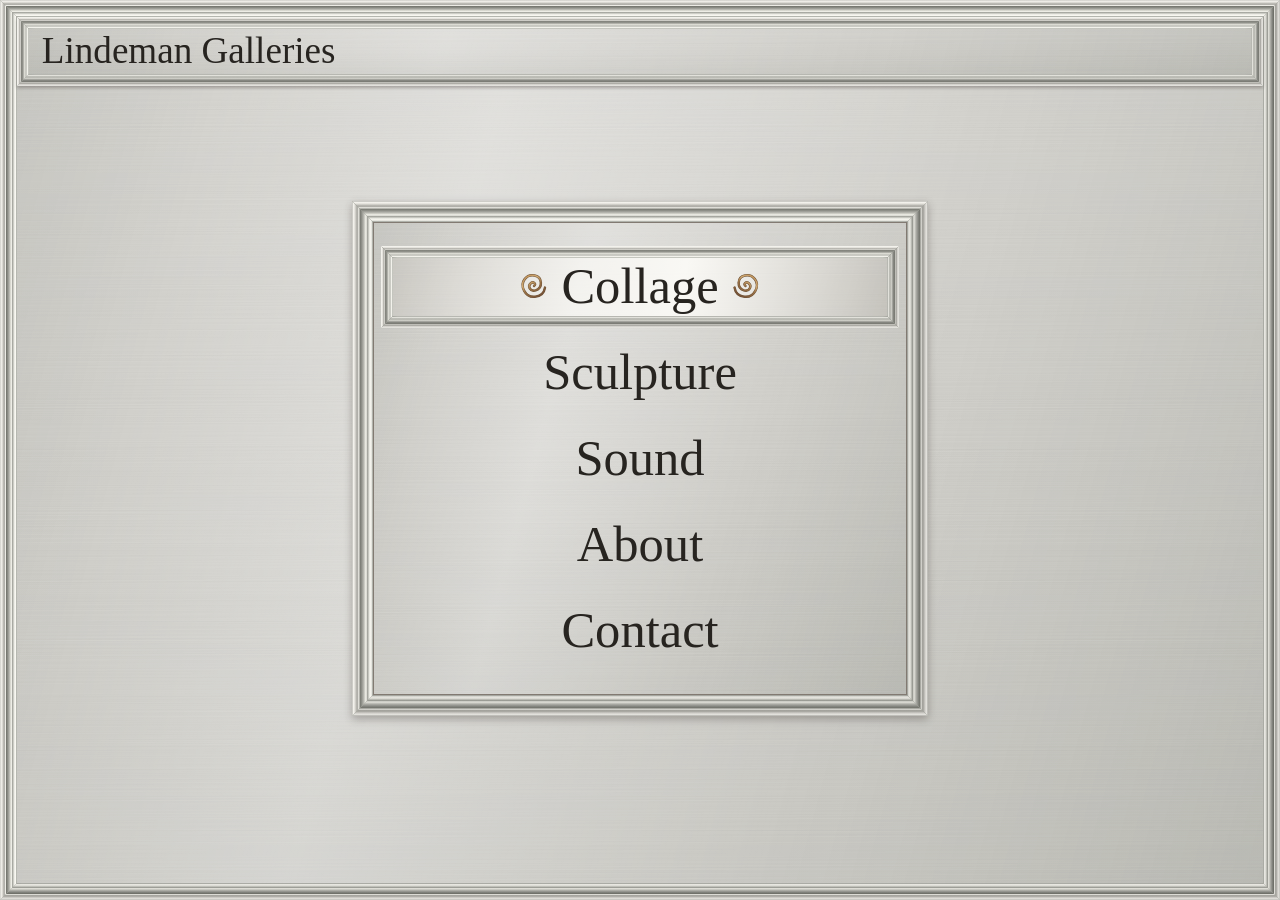
<file: index.html>
<!doctype html>
<html lang="en">
<head>
  <meta charset="utf-8">
  <meta name="viewport" content="width=device-width, initial-scale=1">
  <title>Lindeman Galleries</title>
  <link rel="stylesheet" href="assets/metal.css">
</head>
<body class="window">
<header class="title-bar">Lindeman Galleries</header>
  <main class="stage">
    <nav class="menu" aria-label="Gallery sections">
      <ul>
        <li><a href="collage.html"><img src="assets/pewter/selector-collage.svg" alt=""><span>Collage</span><img src="assets/pewter/selector-collage.svg" alt=""></a></li>
        <li><a href="sculpture.html"><img src="assets/pewter/selector-sculpture.svg" alt=""><span>Sculpture</span><img src="assets/pewter/selector-sculpture.svg" alt=""></a></li>
        <li><a href="sound.html"><img src="assets/pewter/selector-sound.svg" alt=""><span>Sound</span><img src="assets/pewter/selector-sound.svg" alt=""></a></li>
        <li><a href="about.html"><img src="assets/pewter/selector-about.svg" alt=""><span>About</span><img src="assets/pewter/selector-about.svg" alt=""></a></li>
        <li><a href="contact.html"><img src="assets/pewter/selector-contact.svg" alt=""><span>Contact</span><img src="assets/pewter/selector-contact.svg" alt=""></a></li>
      </ul>
    </nav>
  </main>
</body>
</html>
</file>
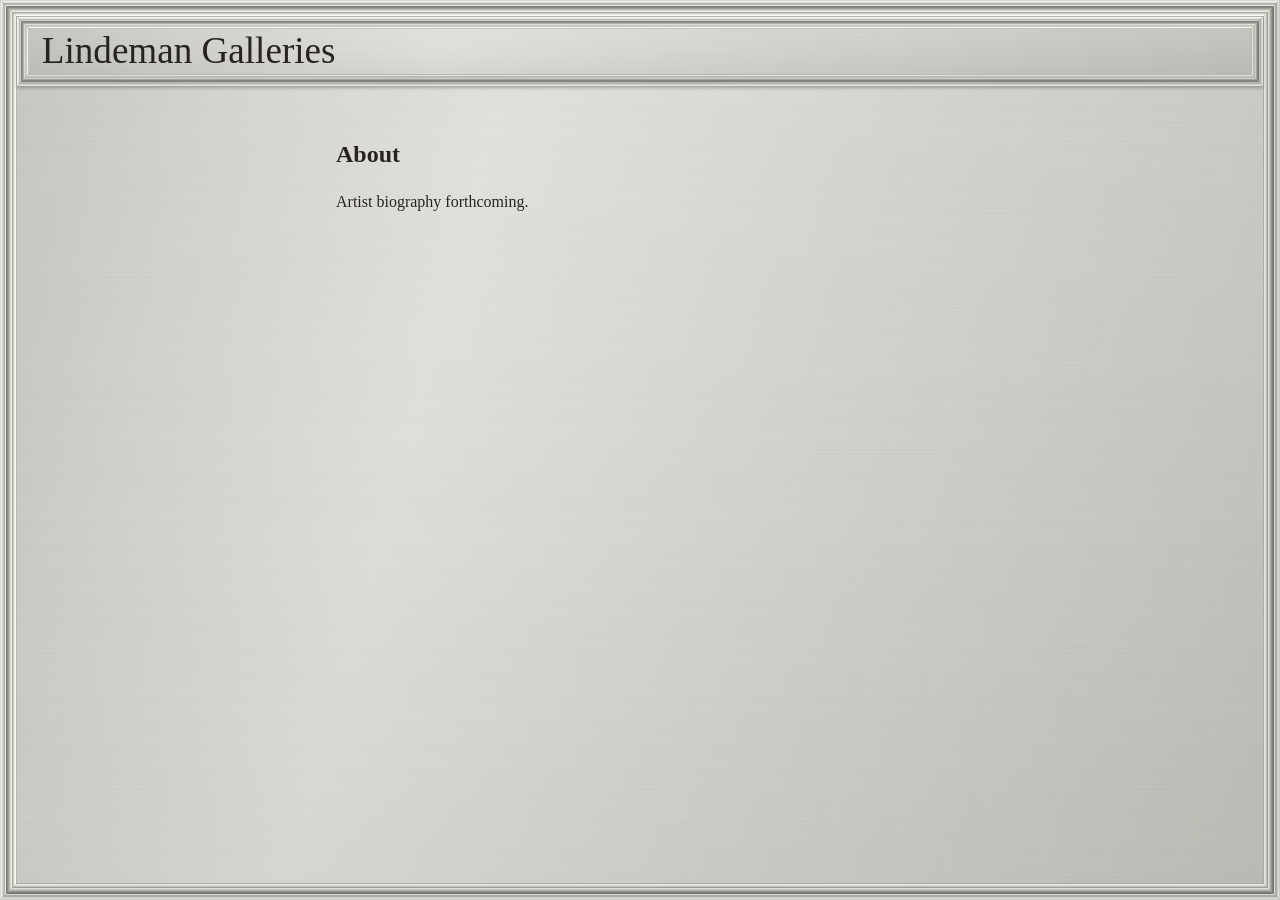
<file: about.html>
<!doctype html>
<html lang="en">
<head>
  <meta charset="utf-8">
  <meta name="viewport" content="width=device-width, initial-scale=1">
  <title>About | Lindeman Galleries</title>
  <link rel="stylesheet" href="assets/metal.css">
</head>
<body class="window">
  <header class="title-bar"><a href="index.html">Lindeman Galleries</a></header>
  <main class="stage">
    <section class="section-copy">
      <h1>About</h1>
      <p>Artist biography forthcoming.</p>
    </section>
  </main>
</body>
</html>
</file>
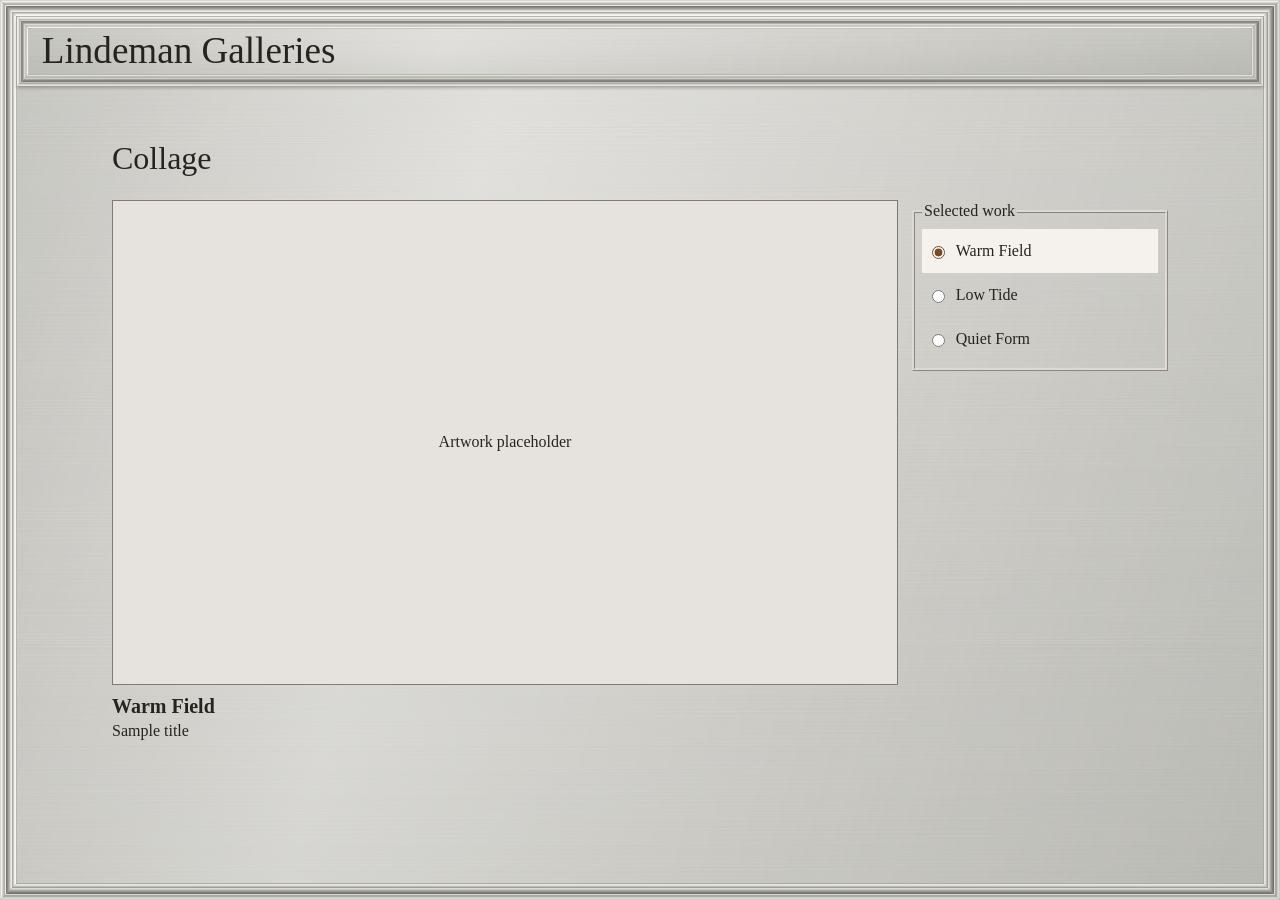
<file: collage.html>
<!doctype html>
<html lang="en">
<head>
  <meta charset="utf-8">
  <meta name="viewport" content="width=device-width, initial-scale=1">
  <title>Collage | Lindeman Galleries</title>
  <link rel="stylesheet" href="assets/metal.css">
</head>
<body class="window">
  <header class="title-bar"><a href="index.html">Lindeman Galleries</a></header>
  <main class="collage-page">
    <h1>Collage</h1>
    <div class="collage">
      <fieldset class="work-list">
        <legend>Selected work</legend>
        <label><input type="radio" name="work" id="warm-field" aria-controls="preview-warm-field" checked> Warm Field</label>
        <label><input type="radio" name="work" id="low-tide" aria-controls="preview-low-tide"> Low Tide</label>
        <label><input type="radio" name="work" id="quiet-form" aria-controls="preview-quiet-form"> Quiet Form</label>
      </fieldset>
      <div class="work-preview" aria-live="polite">
        <!-- Replace each placeholder with an image using class="work-art",
             src pointing to a web-sized copy, and descriptive alt text. -->
        <figure id="preview-warm-field">
          <p class="work-art">Artwork placeholder</p>
          <figcaption><strong>Warm Field</strong><br>Sample title</figcaption>
        </figure>
        <figure id="preview-low-tide">
          <p class="work-art">Artwork placeholder</p>
          <figcaption><strong>Low Tide</strong><br>Sample title</figcaption>
        </figure>
        <figure id="preview-quiet-form">
          <p class="work-art">Artwork placeholder</p>
          <figcaption><strong>Quiet Form</strong><br>Sample title</figcaption>
        </figure>
      </div>
    </div>
  </main>
</body>
</html>
</file>
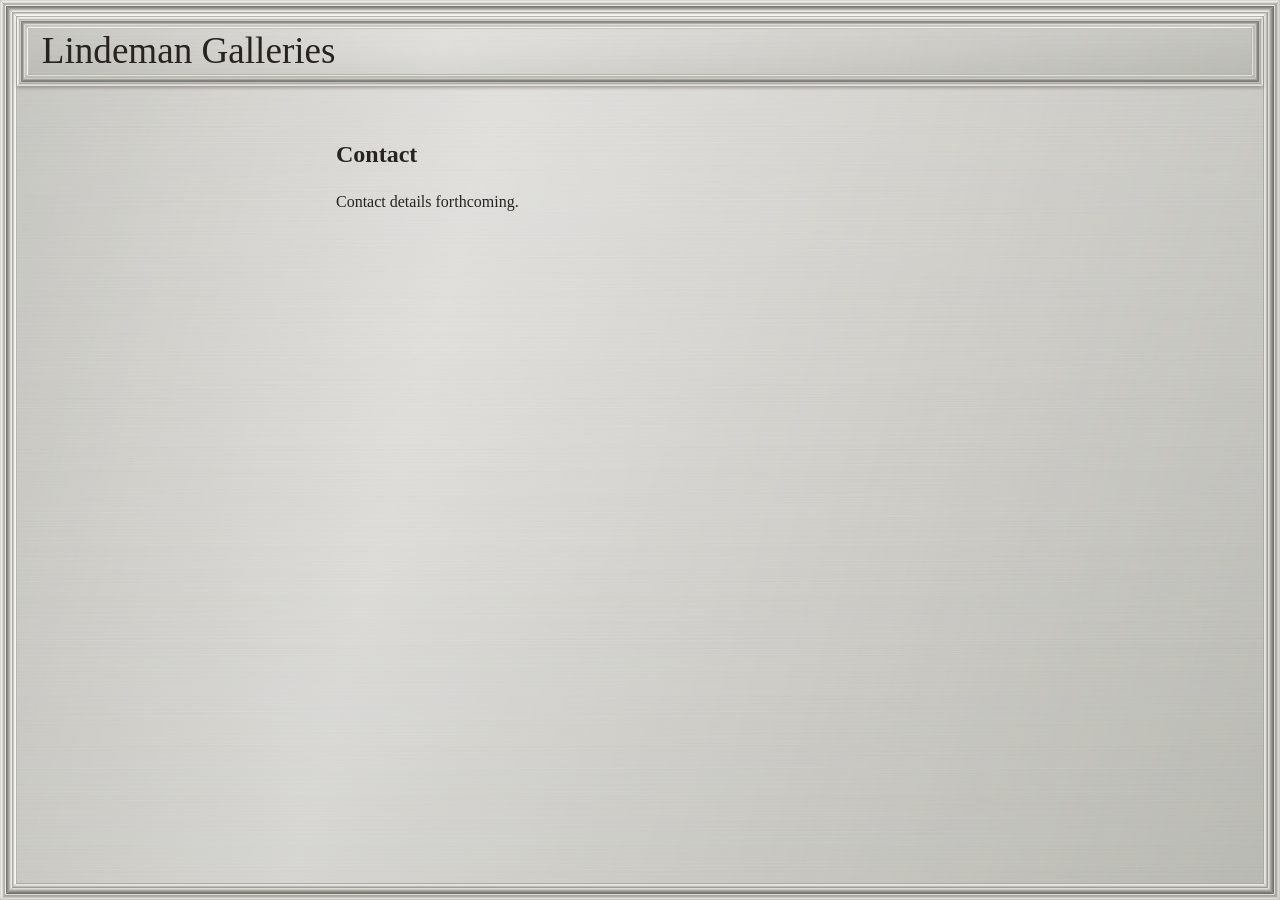
<file: contact.html>
<!doctype html>
<html lang="en">
<head>
  <meta charset="utf-8">
  <meta name="viewport" content="width=device-width, initial-scale=1">
  <title>Contact | Lindeman Galleries</title>
  <link rel="stylesheet" href="assets/metal.css">
</head>
<body class="window">
  <header class="title-bar"><a href="index.html">Lindeman Galleries</a></header>
  <main class="stage">
    <section class="section-copy">
      <h1>Contact</h1>
      <p>Contact details forthcoming.</p>
    </section>
  </main>
</body>
</html>
</file>
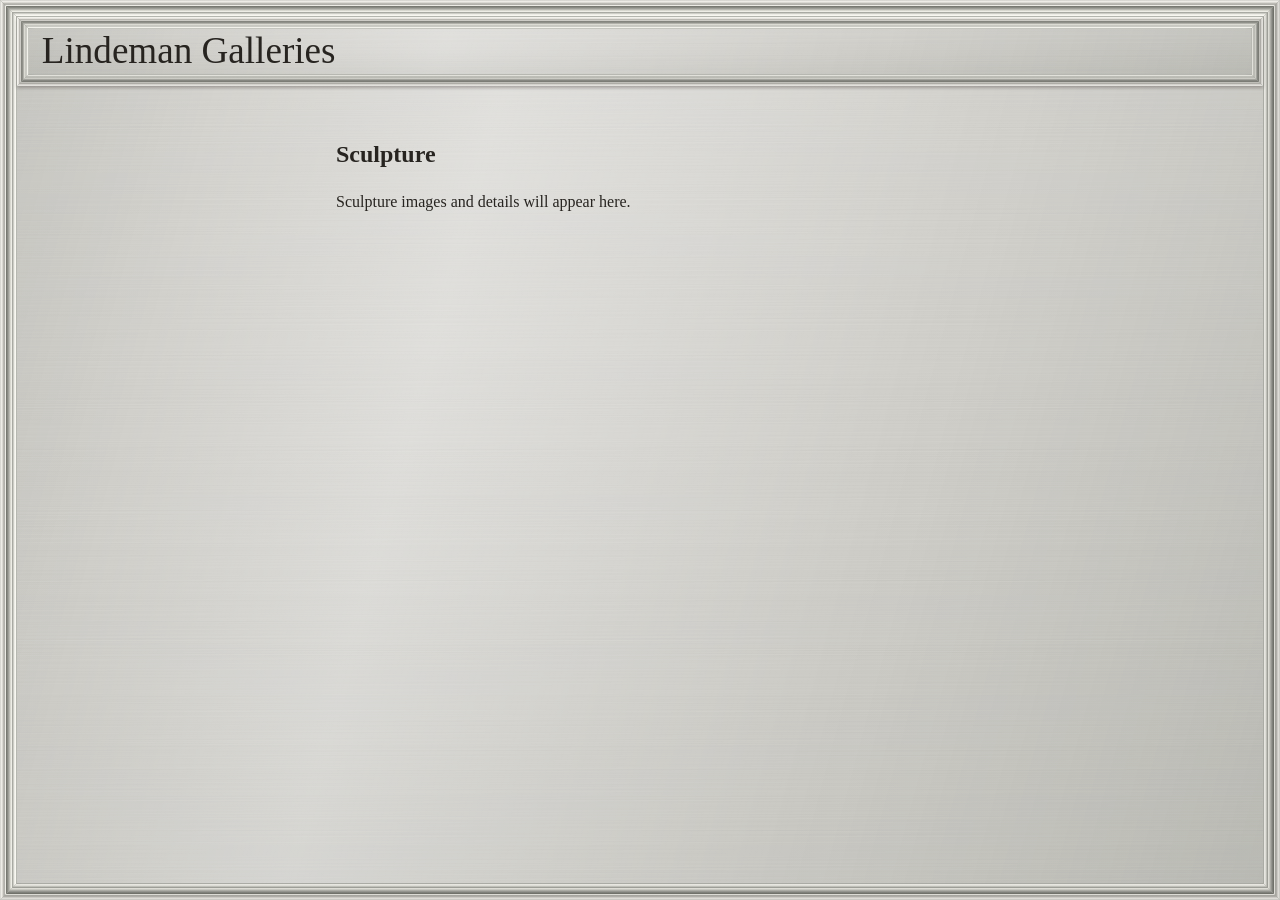
<file: sculpture.html>
<!doctype html>
<html lang="en">
<head>
  <meta charset="utf-8">
  <meta name="viewport" content="width=device-width, initial-scale=1">
  <title>Sculpture | Lindeman Galleries</title>
  <link rel="stylesheet" href="assets/metal.css">
</head>
<body class="window">
  <header class="title-bar"><a href="index.html">Lindeman Galleries</a></header>
  <main class="stage">
    <section class="section-copy">
      <h1>Sculpture</h1>
      <p>Sculpture images and details will appear here.</p>
    </section>
  </main>
</body>
</html>
</file>
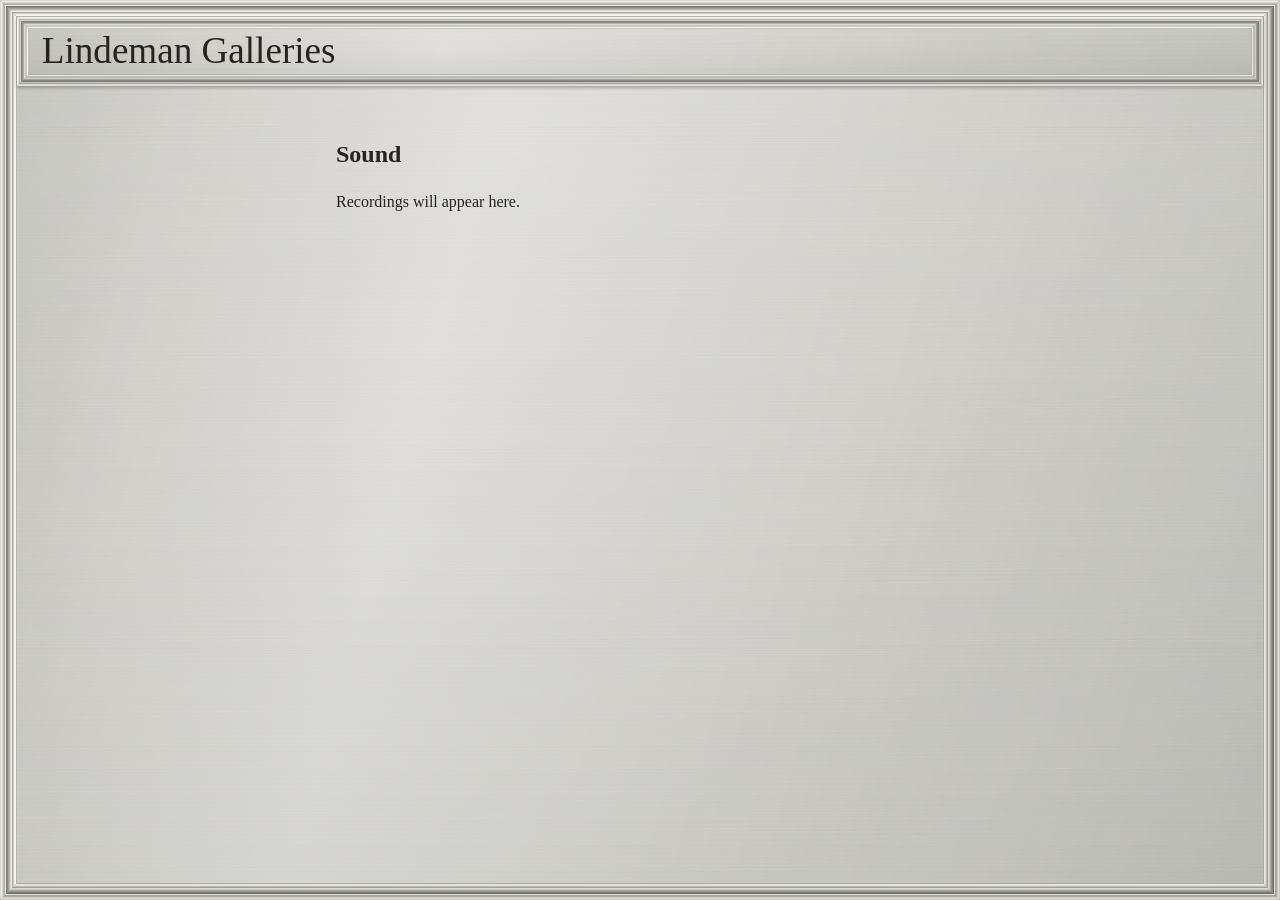
<file: sound.html>
<!doctype html>
<html lang="en">
<head>
  <meta charset="utf-8">
  <meta name="viewport" content="width=device-width, initial-scale=1">
  <title>Sound | Lindeman Galleries</title>
  <link rel="stylesheet" href="assets/metal.css">
</head>
<body class="window">
  <header class="title-bar"><a href="index.html">Lindeman Galleries</a></header>
  <main class="stage">
    <section class="section-copy">
      <h1>Sound</h1>
      <p>Recordings will appear here.</p>
    </section>
  </main>
</body>
</html>
</file>
<file: assets/metal.css>
:root {
  --module: 7px;
  --band: var(--module);
  --metal: linear-gradient(180deg, #ffffff14, transparent 48%, #64695e12),
    linear-gradient(105deg, #62685e1f 0%, #ffffff0a 15%, #ffffff52 34%, #ffffff33 47%, transparent 67%, #62685e24 100%),
    url("pewter/pewter-surface.webp") 0 0 / 512px 512px repeat;
  --ink: #272420;
  --bronze: #784a25;
  background: #cbc7c2;
  color: var(--ink);
  font: 1rem/1.4 Georgia, serif;
}

* { box-sizing: border-box; }
body { margin: 0; }
.window {
  position: relative;
  min-height: 100svh;
  display: grid;
  grid-template-rows: auto 1fr;
  border: var(--rim) solid transparent;
  border-image: url("pewter/frame-routed.svg") 21 / 1 / 0 stretch;
  row-gap: 2px;
  background: var(--metal);
}
.window { --rim: clamp(14px, 1.4vw, 21px); }
.title-bar {
  --rim: clamp(7px, .95vw, 14px);
  position: relative;
  border: var(--rim) solid transparent;
  border-image: url("pewter/frame-title.svg") 15 / 1 / 0 stretch;
  padding: .03em clamp(.3rem, 1vw, 1rem) .06em;
  background: var(--metal);
  box-shadow: 0 2px 3px #342b2752;
  font-size: clamp(1.25rem, 2.9vw, 2.45rem);
  line-height: 1.12;
}
.title-bar a { color: inherit; text-decoration: none; }
.stage { display: grid; place-items: center; padding: calc(2 * var(--module)); }
.menu {
  --rim: calc(3 * var(--band));
  position: relative;
  width: min(100%, clamp(49 * var(--module), 45vw, 98 * var(--module)));
  background: var(--metal);
  border: var(--rim) solid transparent;
  border-image: url("pewter/frame-routed.svg") 21 / 1 / 0 stretch;
  box-shadow: 0 3px 8px #342b2752;
}
.menu ul { margin: 0; padding: calc(3 * var(--module)) 0; border: 1px solid #827a72; list-style: none; }
.menu a {
  --rim: clamp(6px, .95vw, 12px);
  position: relative;
  display: grid;
  grid-template-columns: calc(4 * var(--module)) minmax(0, auto) calc(4 * var(--module));
  place-content: center;
  align-items: center;
  gap: var(--module);
  min-height: clamp(7 * var(--module), 9.4svh, 14 * var(--module));
  padding: .25em;
  text-align: center;
  overflow-wrap: anywhere;
  color: inherit;
  text-decoration: none;
  font-size: clamp(1.5rem, 3.95vw, 3.8rem);
  line-height: 1.2;
}
.menu a::before {
  content: "";
  position: absolute;
  inset: 2px var(--module);
  border: var(--rim) solid transparent;
  border-image: url("pewter/frame-selected.svg") 9 / 1 / 0 stretch;
  pointer-events: none;
  visibility: hidden;
}
@media (max-width: 42rem) {
  .menu a { min-height: calc(7 * var(--module)); }
  .menu ul { padding-block: var(--module); }
}
@media (min-width: 42.01rem) {
  .stage:has(.menu) { padding-bottom: calc(2 * var(--module) + 6svh); }
  .menu a { grid-template-columns: calc(6 * var(--module)) minmax(0, auto) calc(6 * var(--module)); }
}
.menu img {
  width: clamp(3 * var(--module), 2.7vw, 5 * var(--module));
  height: auto;
  aspect-ratio: 1;
  justify-self: center;
  visibility: hidden;
}
.menu a:not([href="about.html"]) img:last-child { transform: scaleX(-1); }
.menu a:is(:hover, :focus-visible),
.menu:not(:has(a:hover, a:focus-visible)) li:first-child a {
  background: linear-gradient(100deg, #b8b0a630, #fffefa9c 38%, #fffefad6 58%, #9b938733)
    center / calc(100% - 2 * var(--module)) calc(100% - 4px) no-repeat;
}
.menu a:is(:hover, :focus-visible)::before,
.menu:not(:has(a:hover, a:focus-visible)) li:first-child a::before,
.menu a:is(:hover, :focus-visible) img,
.menu:not(:has(a:hover, a:focus-visible)) li:first-child img { visibility: visible; }
a:focus-visible { outline: 2px solid var(--bronze); outline-offset: -2px; }
.section-copy { align-self: start; width: min(100%, 40rem); padding: 1rem; }

.collage-page { width: min(100%, 72rem); margin-inline: auto; padding: clamp(1rem, 4vw, 3rem); }
.collage-page h1 { margin: 0 0 .6em; font-weight: normal; }
.collage {
  display: grid;
  grid-template-columns: minmax(0, 1fr) minmax(12rem, 16rem);
  grid-template-areas: "preview list";
  gap: calc(2 * var(--module));
  align-items: start;
}
.work-list {
  grid-area: list;
  min-inline-size: 0;
  margin: 0;
  padding: var(--module);
  border: 3px ridge #ded9d2;
}
.work-list label { display: flex; align-items: center; gap: .5em; min-height: 2.75rem; padding: .3em; cursor: pointer; }
.work-list input { accent-color: var(--bronze); }
.work-list label:has(:checked) { background: #f5f2ed; }
.work-list label:has(:focus-visible) { outline: 2px solid var(--bronze); }
.work-preview { grid-area: preview; }
.work-preview figure { display: none; margin: 0; }
.collage:has(#warm-field:checked) #preview-warm-field,
.collage:has(#low-tide:checked) #preview-low-tide,
.collage:has(#quiet-form:checked) #preview-quiet-form { display: block; }
.work-art {
  display: grid;
  place-items: center;
  width: 100%;
  aspect-ratio: 34 / 21;
  object-fit: contain;
  margin: 0 0 var(--module);
  padding: var(--module);
  text-align: center;
  border: 1px solid #827a72;
  background: #e6e2dd;
}
.work-preview strong { font-size: 1.25rem; }
@media (max-width: 42rem) {
  .collage { grid-template-columns: minmax(0, 1fr); grid-template-areas: "list" "preview"; }
}
</file>
